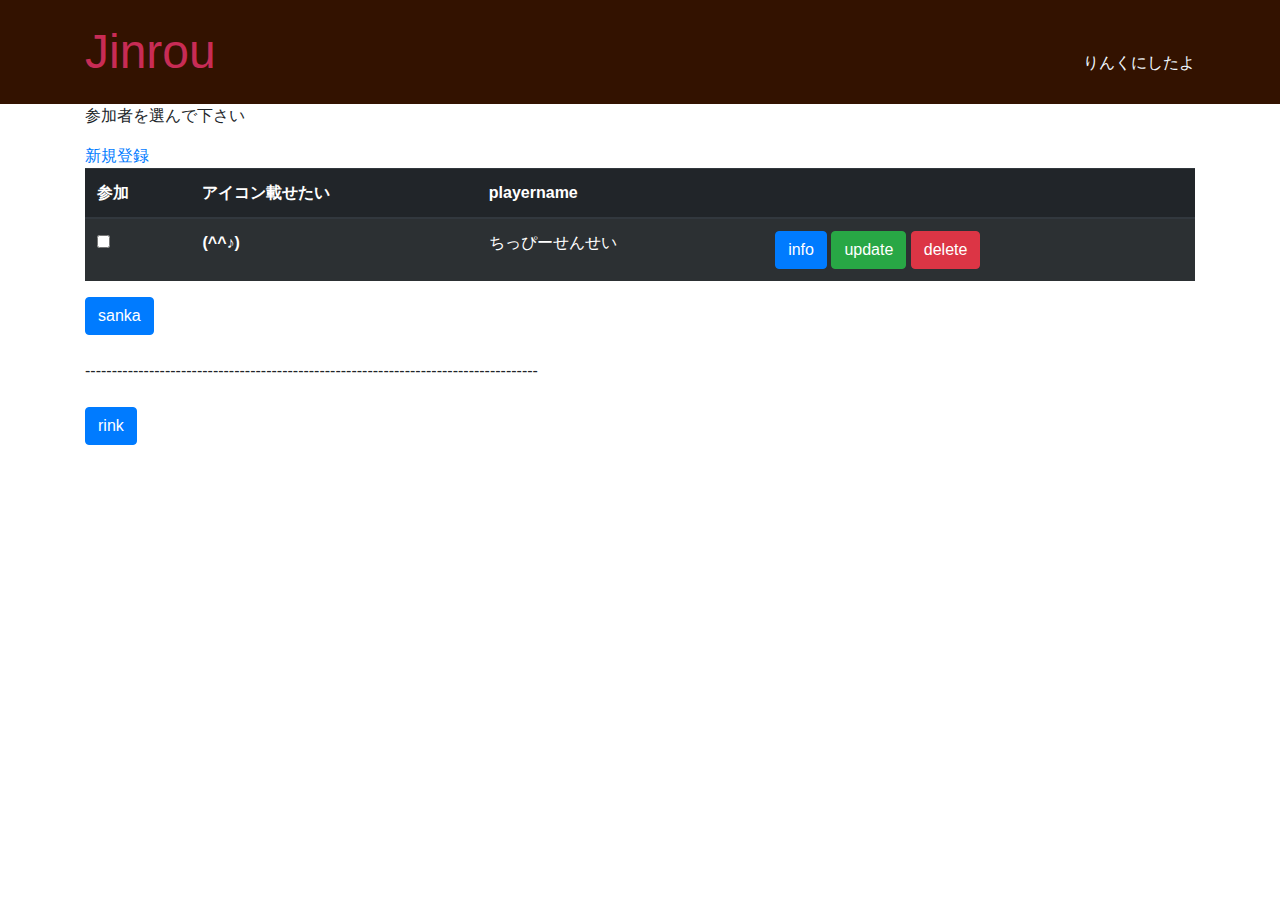
<file: MyMock/Index.html>
<!DOCTYPE html>
<html>
<head>
<meta charset="UTF-8">
<title>jinrou</title>
<link rel="stylesheet" type="text/css" href="css/bootstrap.min.css">
<link rel="stylesheet" type="text/css" href="css/origin/color.css">

</head>
<body>


	<nav class="navbar navbar-expand-lg navbar-light header">
		<div class="collapse navbar-collapse container" id="navbarText">
			<ul class="navbar-nav mr-auto">
				<li class="nav-item active">Jinrou</li>
			</ul>
			<span class="navbar-text">
				<a href="#">
					<font size ="3" color="#f0f8ff">
						りんくにしたよ
					</font>
				</a>
			</span>
		</div>
	</nav>


	<!-- <div class="header">
	<div class="container">
		    jinrou
			<span style="margin-right: 15em;"></span>
			<a href="#">
				<font size="5" >modoru
				</font>
			</a>
			</div>
	</div> -->

	<div class="container">

		<p>参加者を選んで下さい</p>
		<a
			href="file:///C:/Users/gunka/Documents/MyWebSite/MyMock/Regist.html">新規登録</a>
		<form method="post" action="#">
			<!--参加人数を決めるのテーブル-->
			<table class="table table-striped table-dark">
				<thead>
					<tr>
						<th scope="col">参加</th>
						<th scope="col">アイコン載せたい</th>
						<th scope="col">playername</th>
						<th scope="col"></th>
					</tr>
				</thead>
				<tbody>
					<!--人数分ループ -->
					<tr>
						<th><input type="checkbox" name="sanka"></th>
						<th scope="row">(^^♪)</th>
						<td>ちっぴーせんせい</td>
						<td><a class="btn btn-primary" href="#" role="button">info</a>
							<a class="btn btn-success" href="#" role="button">update</a> <a
							class="btn btn-danger" href="#" role="button">delete</a></td>
					</tr>
					<!-- ループ終了 -->
				</tbody>
			</table>
			<input type="submit" class="btn btn-primary" value="sanka"> <br>
			<br>-------------------------------------------------------------------------------------<br>
			<br> <a class="btn btn-primary"
				href="file:///C:/Users/gunka/Documents/MyWebSite/MyMock/PlayerKakunin.html"
				role="button">rink</a>
		</form>
	</div>
</body>
</html>
</file>
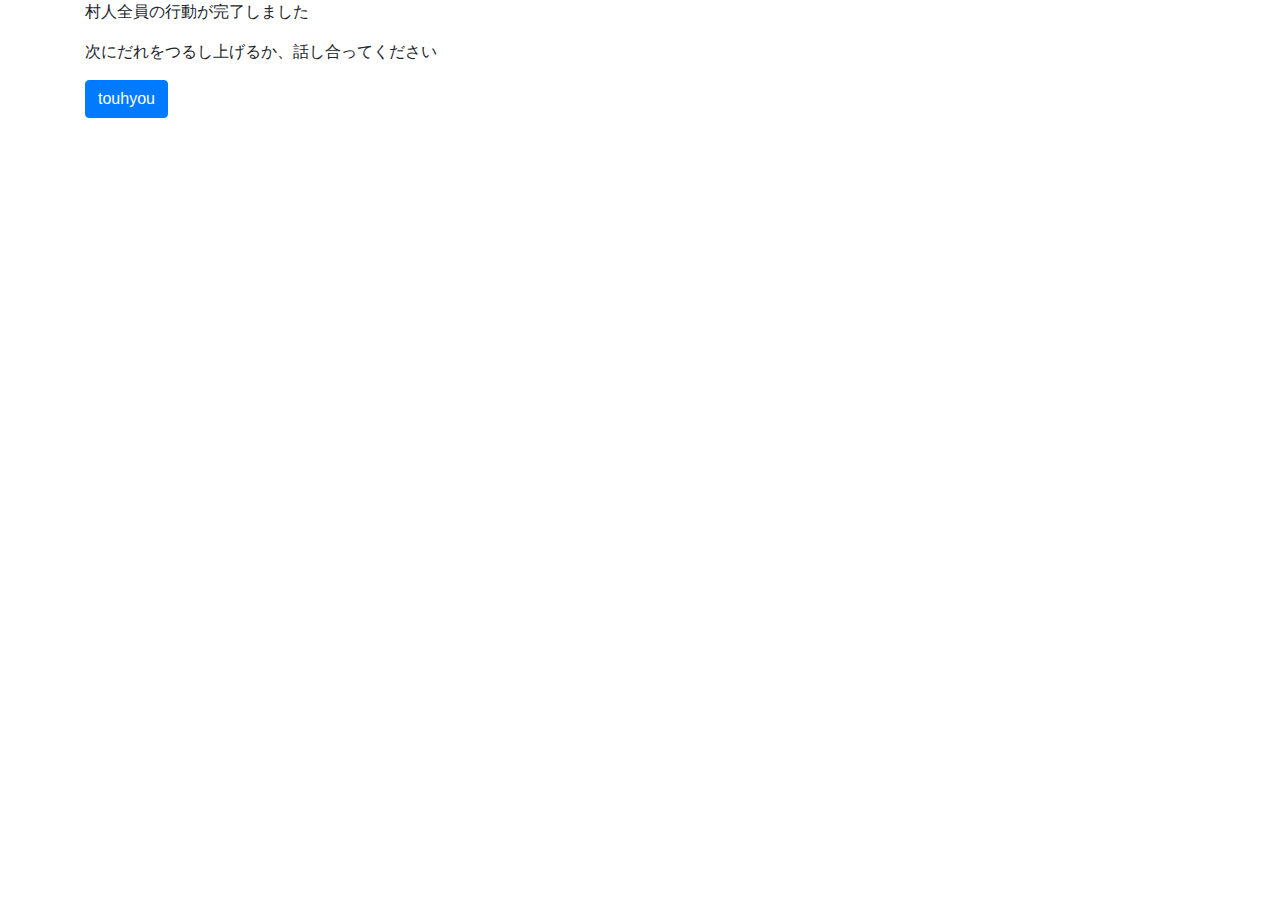
<file: MyMock/Hanasiai.html>
<!DOCTYPE html>
<html>
<head>
<meta charset="UTF-8">
<title>hanasiai</title>
<link rel="stylesheet" type="text/css" href="css/bootstrap.min.css">
</head>
<body>
	<div class="container">
		<p>村人全員の行動が完了しました </p>
		<p>次にだれをつるし上げるか、話し合ってください</p>
		<a class="btn btn-primary"href="file:///C:/Users/gunka/Documents/MyWebSite/MyMock/PlayerKakunin.html"role="button">touhyou</a>
	</div>
</body>
</html>
</file>
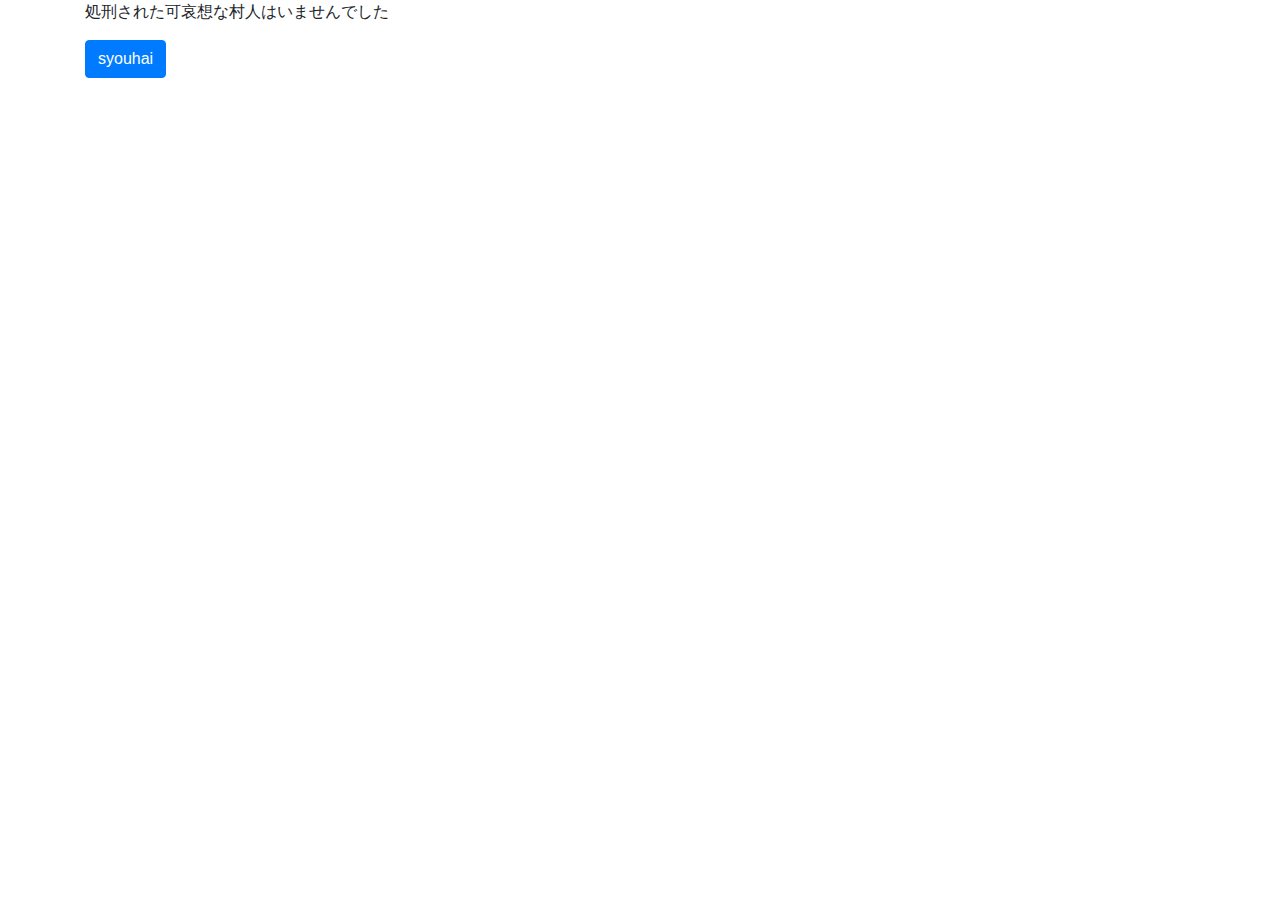
<file: MyMock/Heiwa.html>
<!DOCTYPE html>
<html>
<head>
<meta charset="UTF-8">
<title>Insert title here</title>
<link rel="stylesheet" type="text/css" href="css/bootstrap.min.css">
</head>
<body>
	<div class="container">

		<p>処刑された可哀想な村人はいませんでした</p>
		<a class="btn btn-primary"href="file:///C:/Users/gunka/Documents/MyWebSite/MyMock/syouhai.html"role="butten">syouhai</a>

	</div>
</body>
</html>
</file>
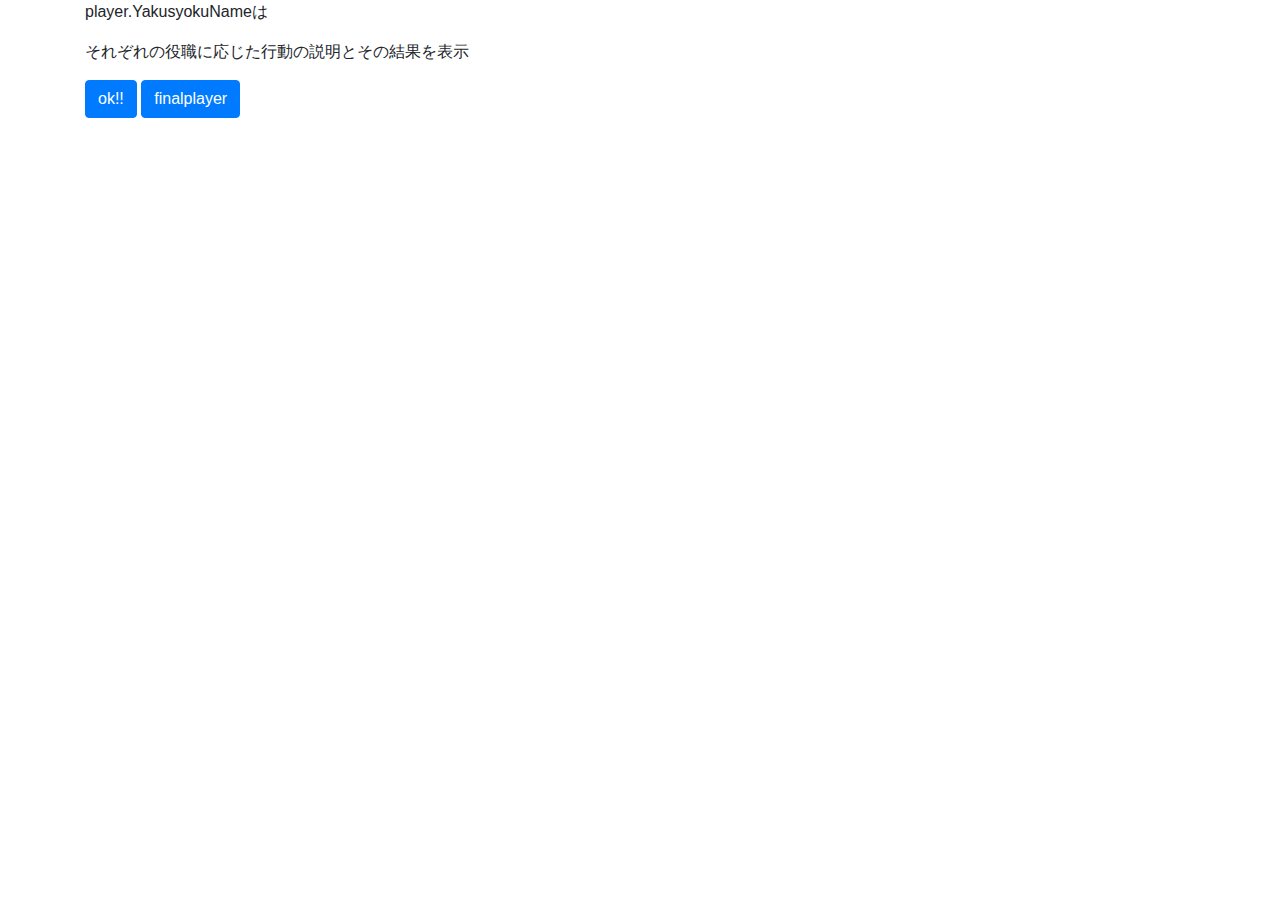
<file: MyMock/Koudou.html>
<!DOCTYPE html>
<html>
<head>
<meta charset="UTF-8">
<title>Koudou</title>
<link rel="stylesheet" type="text/css" href="css/bootstrap.min.css">
</head>
<body>
	<div class="container">

		<p>player.YakusyokuNameは</p>
		<p>それぞれの役職に応じた行動の説明とその結果を表示</p>
		<a class="btn btn-primary"href="file:///C:/Users/gunka/Documents/MyWebSite/MyMock/PlayerKakunin.html"role="button">ok!!</a>
		<a class="btn btn-primary"href="file:///C:/Users/gunka/Documents/MyWebSite/MyMock/Hanasiai.html"role="button">finalplayer</a>

	</div>
</body>
</html>
</file>
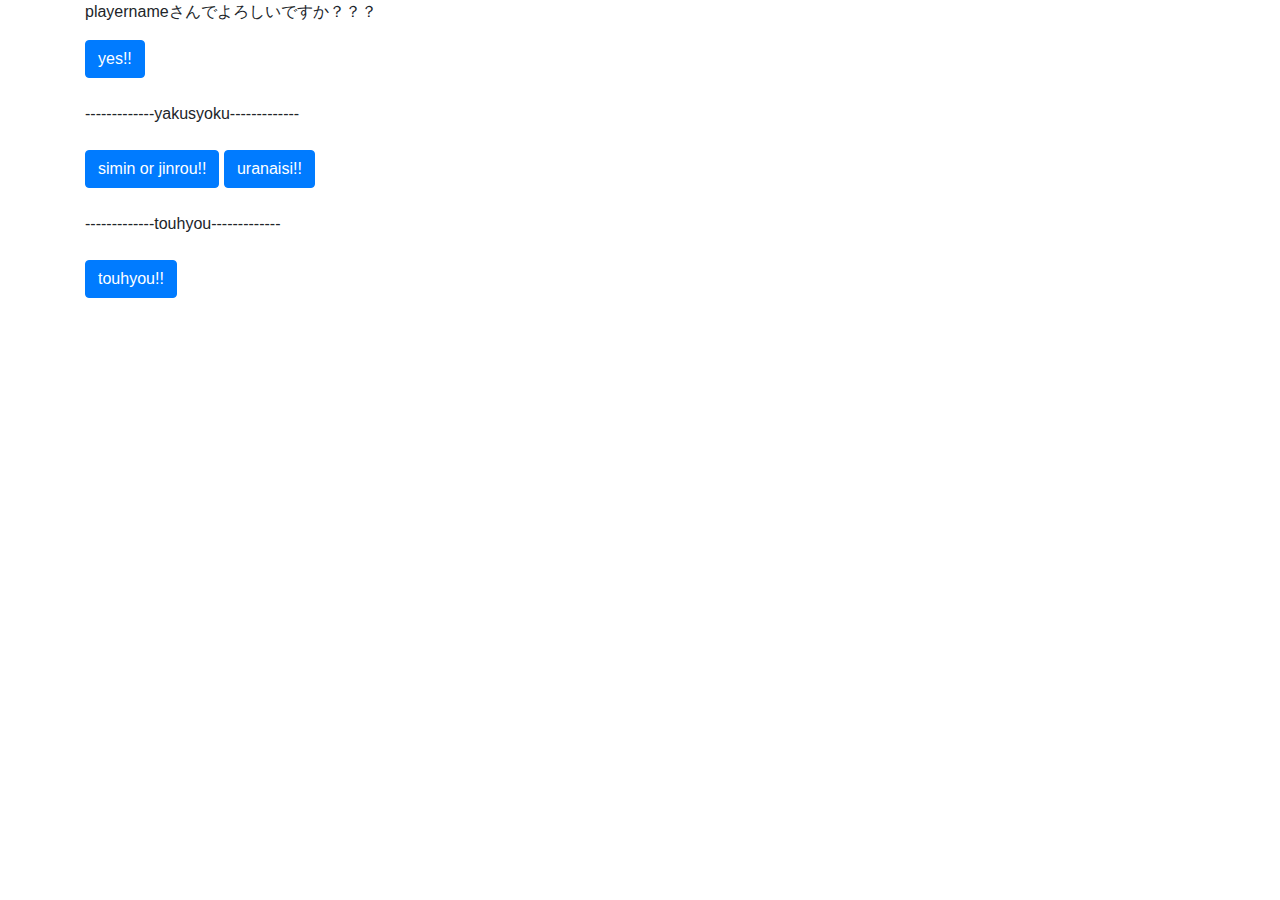
<file: MyMock/PlayerKakunin.html>
<!DOCTYPE html>
<html>
<head>
<meta charset="UTF-8">
<title>Insert title here</title>
<link rel="stylesheet" type="text/css" href="css/bootstrap.min.css">
</head>
<body>
	<div class="container">

		<P>playernameさんでよろしいですか？？？</P>
		<a class="btn btn-primary"href=""role="butten">yes!!</a>
		<br><br>-------------yakusyoku-------------<br><br>
		<a class="btn btn-primary"href="Simin.html"role="butten">simin or jinrou!!</a>
		<a class="btn btn-primary"href="Uranaisi.html"role="butten">uranaisi!!</a>
		<br><br>-------------touhyou-------------<br><br>
		<a class="btn btn-primary"href="Touhyou.html"role="butten">touhyou!!</a>
	</div>
</body>
</html>
</file>
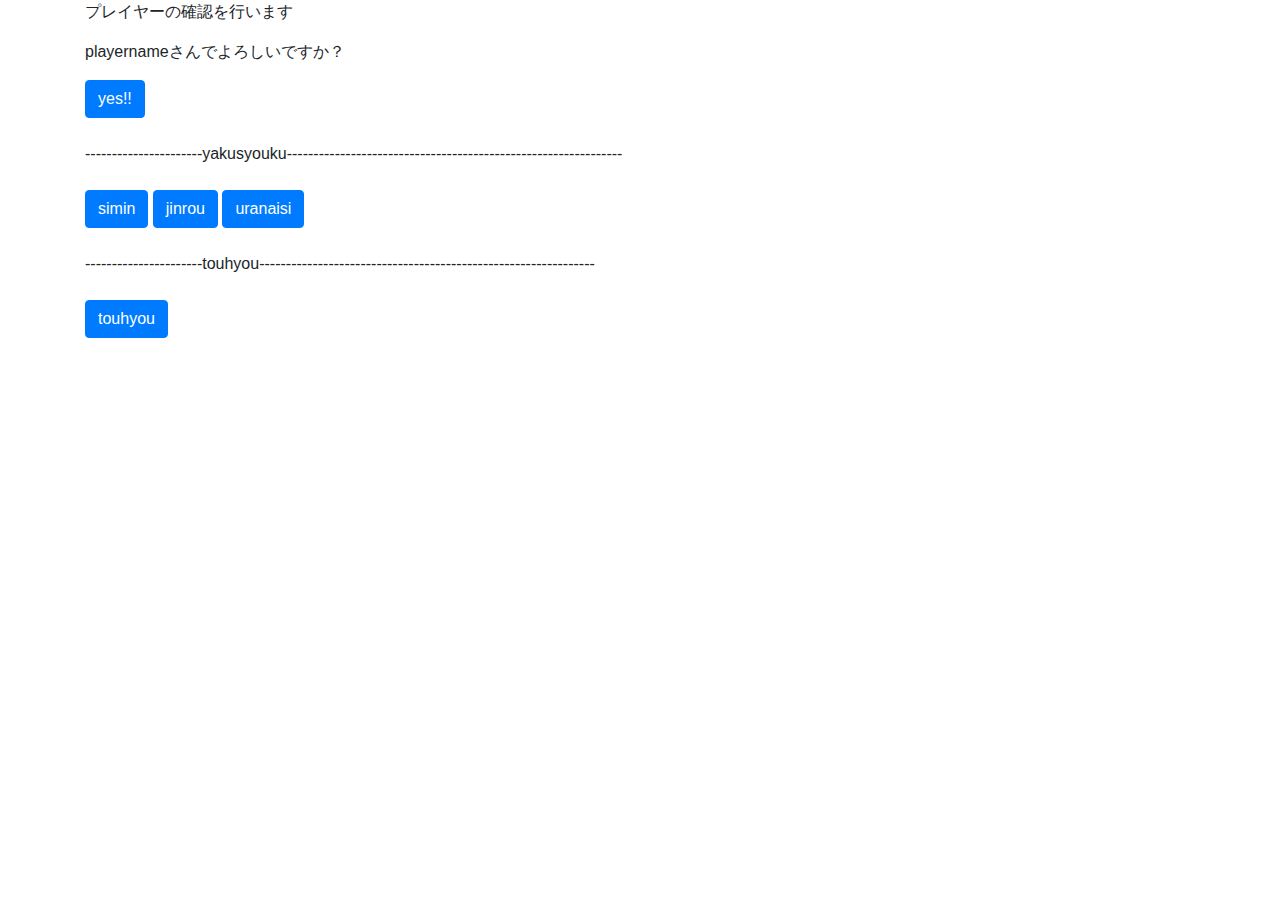
<file: MyMock/PlayerKekka.html>
<!DOCTYPE html>
<html>
<head>
<meta charset="UTF-8">
<title>Insert title here</title>
<link rel="stylesheet" type="text/css" href="css/bootstrap.min.css">
</head>
<body>
	<div class="container">

		<p>プレイヤーの確認を行います</p>
		<p>playernameさんでよろしいですか？</p>
		<a class="btn btn-primary"href="#"role="button">yes!!</a>
		<br><br>----------------------yakusyouku---------------------------------------------------------------<br><br>
		<a class="btn btn-primary"href="file:///C:/Users/gunka/Documents/MyWebSite/MyMock/Simin.html"role="button">simin</a>
		<a class="btn btn-primary"href="file:///C:/Users/gunka/Documents/MyWebSite/MyMock/Simin.html"role="button">jinrou</a>
		<a class="btn btn-primary"href="file:///C:/Users/gunka/Documents/MyWebSite/MyMock/Uranaisi.html"role="button">uranaisi</a>
		<br><br>----------------------touhyou---------------------------------------------------------------<br><br>
		<a class="btn btn-primary"href="file:///C:/Users/gunka/Documents/MyWebSite/MyMock/Touhyou.html"role="button">touhyou</a>

	</div>
</body>
</html>
</file>
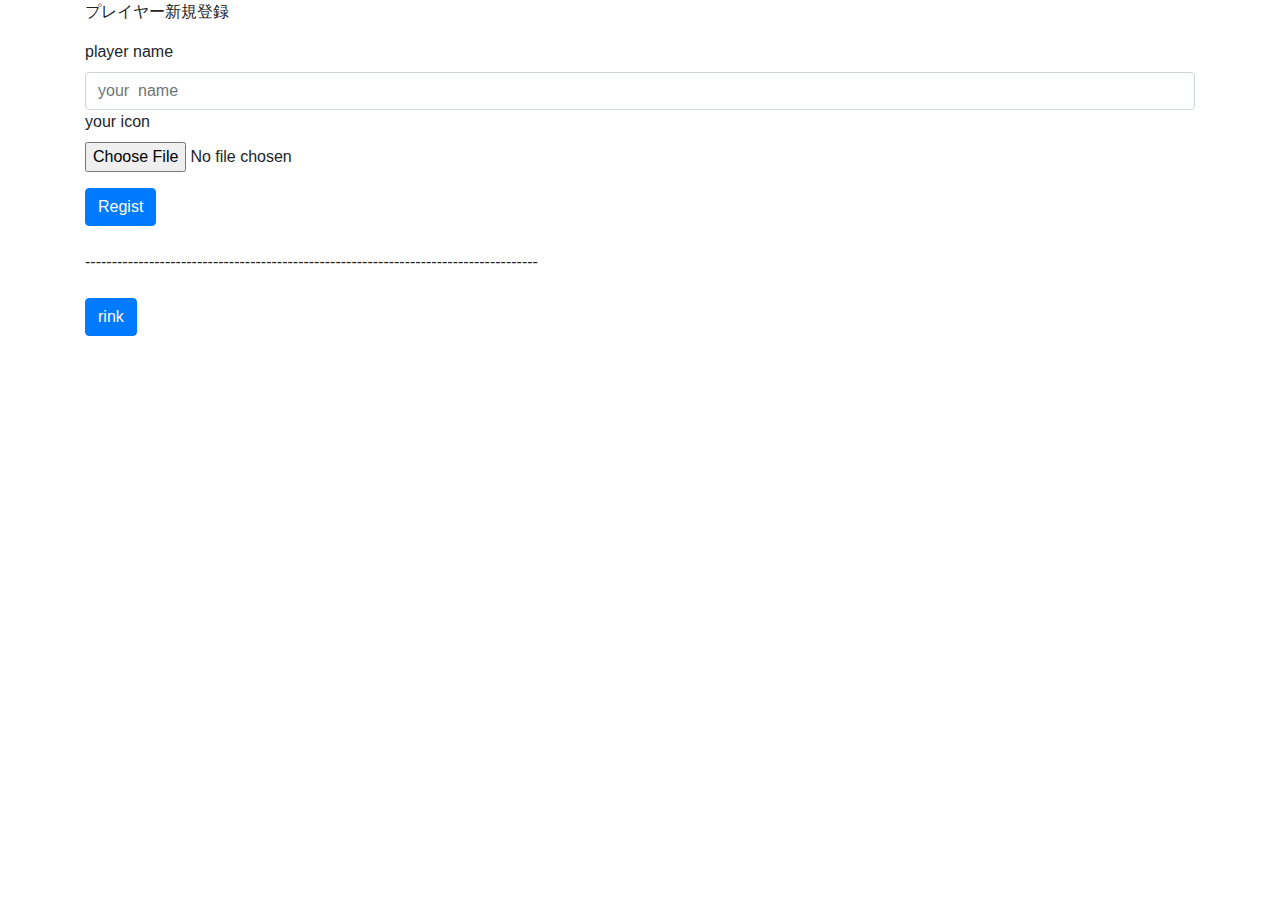
<file: MyMock/Regist.html>
<!DOCTYPE html>
<html>
<head>
<meta charset="UTF-8">
<title>regist</title>
<link rel="stylesheet" type="text/css" href="css/bootstrap.min.css">

</head>
<body>
	<div class="container">

		<p>プレイヤー新規登録</p>
		<form method="post" action="#">

			<label for="playername">player  name</label>
			<input class="form-control" type="text"  required name="playername" placeholder="your  name" >

	 		 <div class="form-group">
	   	 		<label for="exampleFormControlFile1">your icon</label>
	    		<input type="file" class="form-control-file" id="exampleFormControlFile1">
	 		 </div>

			<input type="submit" class="btn btn-primary" value="Regist">

			<br><br>-------------------------------------------------------------------------------------<br><br>
			<a class="btn btn-primary"href="file:///C:/Users/gunka/Documents/MyWebSite/MyMock/Index.html"role="button">rink</a>
		</form>

	</div>
</body>
</file>
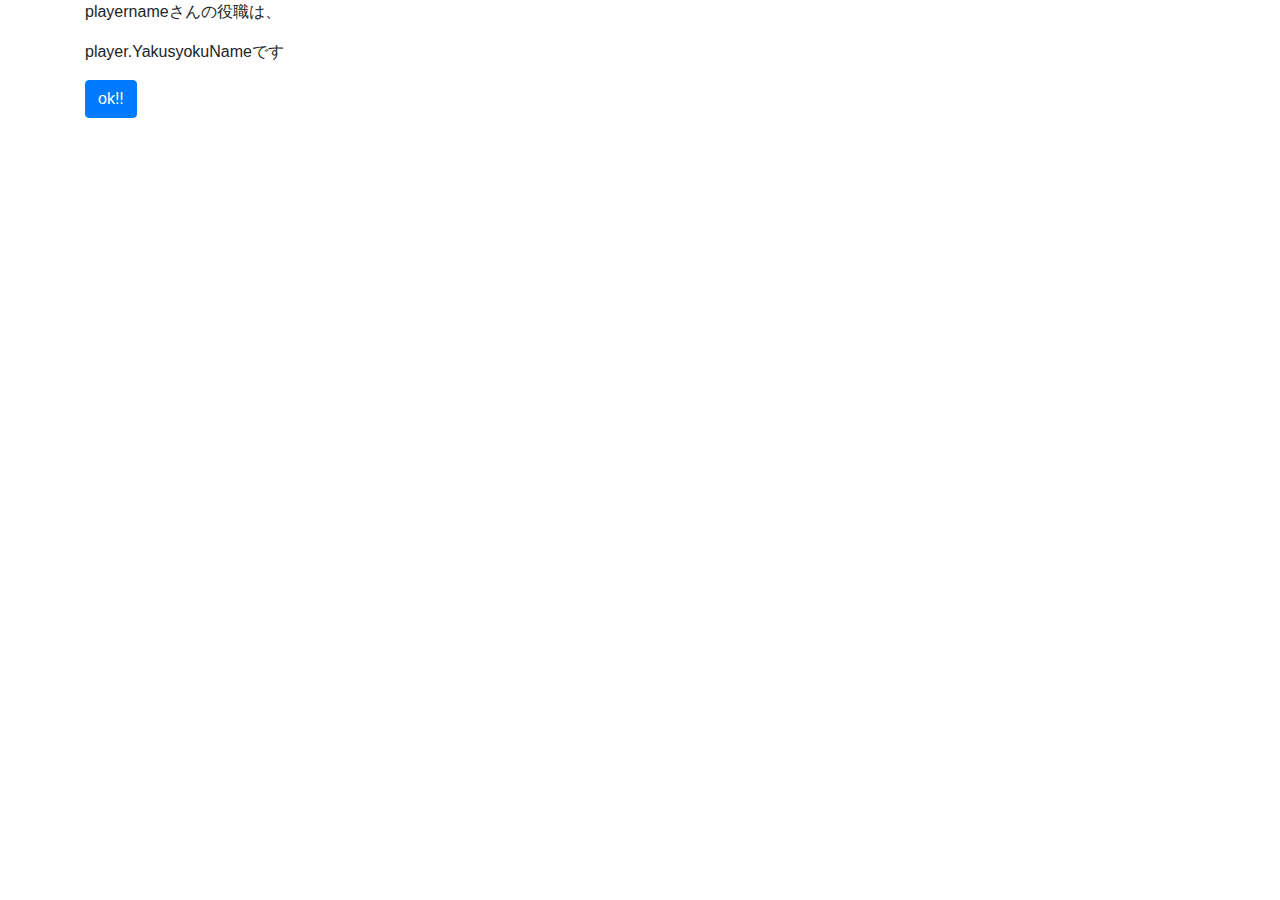
<file: MyMock/Simin.html>
<!DOCTYPE html>
<html>
<head>
<meta charset="UTF-8">
<title>Simin</title>
<link rel="stylesheet" type="text/css" href="css/bootstrap.min.css">

</head>
<body>
	<div class="container">

		<p>playernameさんの役職は、</p>
		<p>player.YakusyokuNameです</p>
		<a class="btn btn-primary"href="file:///C:/Users/gunka/Documents/MyWebSite/MyMock/Koudou.html"role="button">ok!!</a>

	</div>
</body>
</html>
</file>
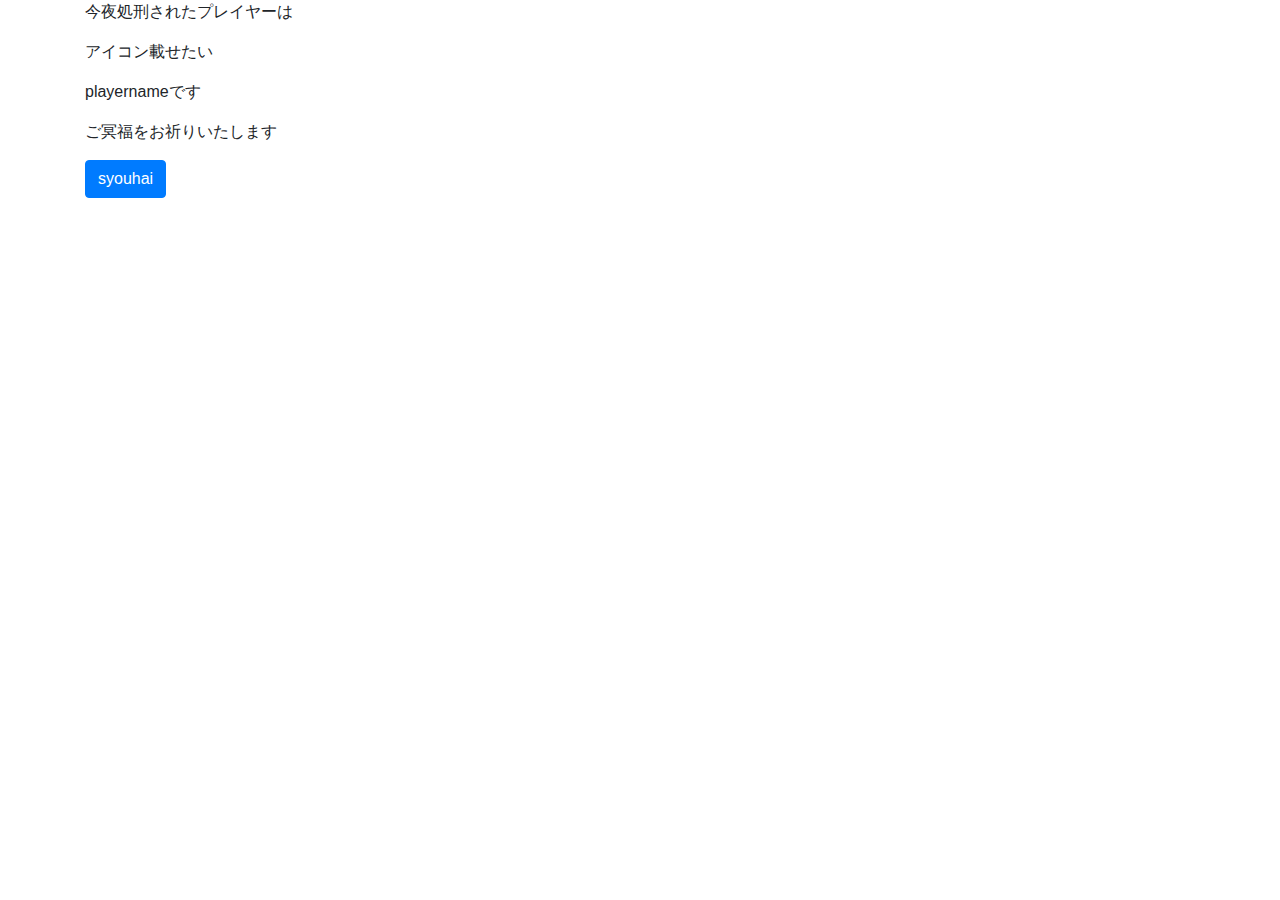
<file: MyMock/Syokei.html>
<!DOCTYPE html>
<html>
<head>
<meta charset="UTF-8">
<title>Insert title here</title>
<link rel="stylesheet" type="text/css" href="css/bootstrap.min.css">
</head>
<body>
	<div class="container">

		<p>今夜処刑されたプレイヤーは</p>
		<p>アイコン載せたい</p>
		<p>playernameです</p>
		<p>ご冥福をお祈りいたします</p>
		<a class="btn btn-primary"href="Syouhai.html"role="butten">syouhai</a>
	</div>
</body>
</html>
</file>
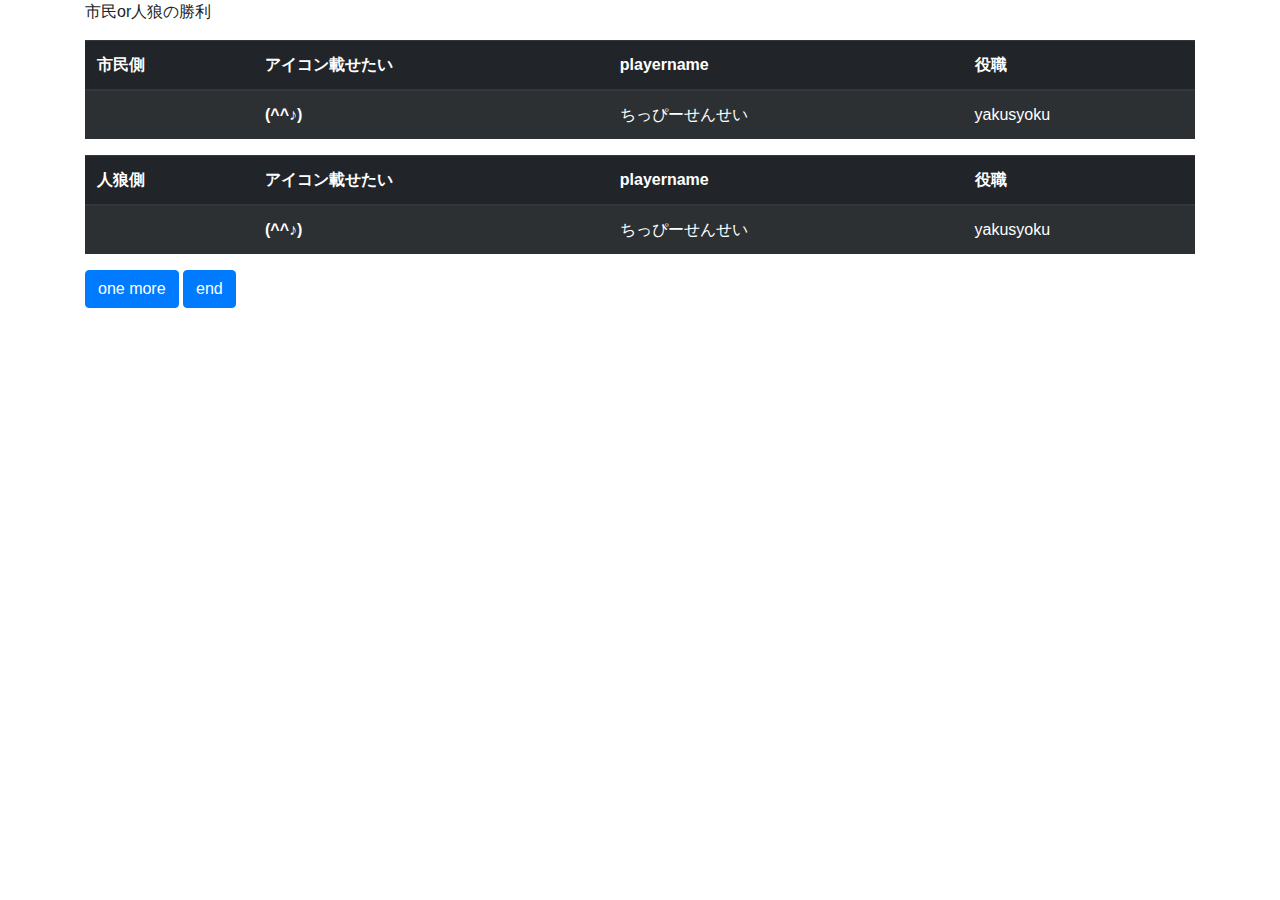
<file: MyMock/Syouhai.html>
<!DOCTYPE html>
<html>
<head>
<meta charset="UTF-8">
<title>Insert title here</title>
<link rel="stylesheet" type="text/css" href="css/bootstrap.min.css">
</head>
<body>
	<div class="container">
		<p>市民or人狼の勝利</p>
		<table class="table table-striped table-dark">
				<thead>
					<tr>
						<th scope="col">市民側</th>
						<th scope="col">アイコン載せたい</th>
						<th scope="col">playername</th>
						<th scope="col">役職</th>
					</tr>
				</thead>
					<tbody>
					<!--人数分ループ -->
						<tr>
							<th></th>
							<th scope="row">(^^♪)</th>
							<td>ちっぴーせんせい</td>
							<td>yakusyoku</td>
						</tr>
						<!-- ループ終了 -->
					</tbody>
				</table>

		<table class="table table-striped table-dark">
				<thead>
					<tr>
						<th scope="col"	>人狼側</th>
						<th scope="col">アイコン載せたい</th>
						<th scope="col">playername</th>
						<th scope="col">役職</th>
					</tr>
				</thead>
					<tbody>
					<!--人数分ループ -->
						<tr>
							<th></th>
							<th scope="row">(^^♪)</th>
							<td>ちっぴーせんせい</td>
							<td>yakusyoku</td>
						</tr>
						<!-- ループ終了 -->
					</tbody>
				</table>
			<a class="btn btn-primary"href="PlayerKakunin.html"role="button">one more</a>
			<a class="btn btn-primary"href="index.html"role="button">end</a>
	</div>
</body>
</html>
</file>
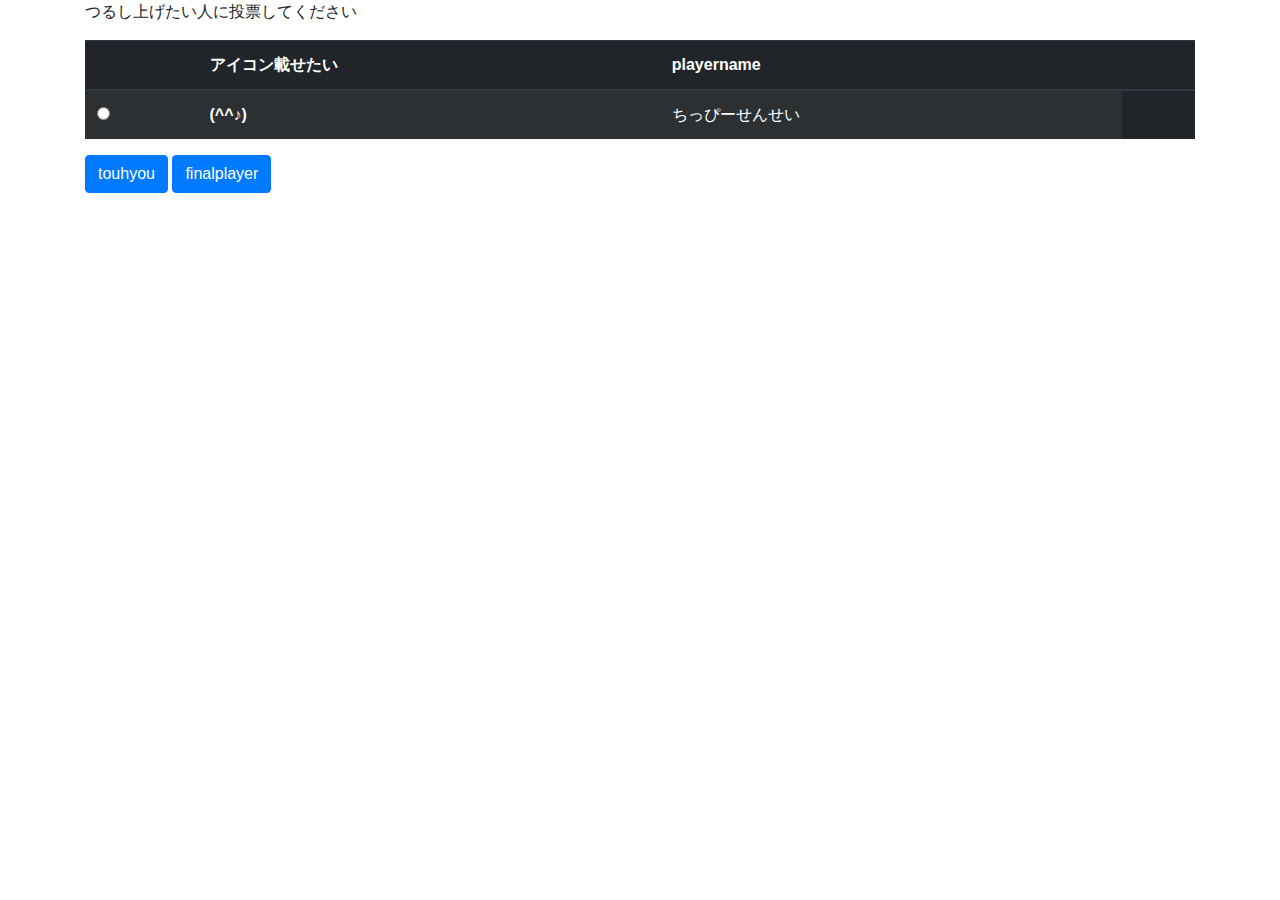
<file: MyMock/Touhyou.html>
<!DOCTYPE html>
<html>
<head>
<meta charset="UTF-8">
<title>Insert title here</title>
<link rel="stylesheet" type="text/css" href="css/bootstrap.min.css">
</head>
<body>
	<div class="container">
		<p>つるし上げたい人に投票してください</p>
		<table class="table table-striped table-dark">
				<thead>
					<tr>
						<th scope="col"></th>
						<th scope="col">アイコン載せたい</th>
						<th scope="col">playername</th>
						<th scope="col"></th>
					</tr>
				</thead>
				<tbody>
				<!--人数分ループ -->
					<tr>
						<th><input type="radio" name="sanka"></th>
						<th scope="row">(^^♪)</th>
						<td>ちっぴーせんせい</td>
					</tr>
				<!-- ループ終了 -->

				</tbody>
		</table>
		<a class="btn btn-primary"href="PlayerKakunin.html"role="button">touhyou</a>
		<a class="btn btn-primary"href="file:///C:/Users/gunka/Documents/MyWebSite/MyMock/TouhyouKekka.html"role="button">finalplayer</a>
	</div>
</body>
</html>
</file>
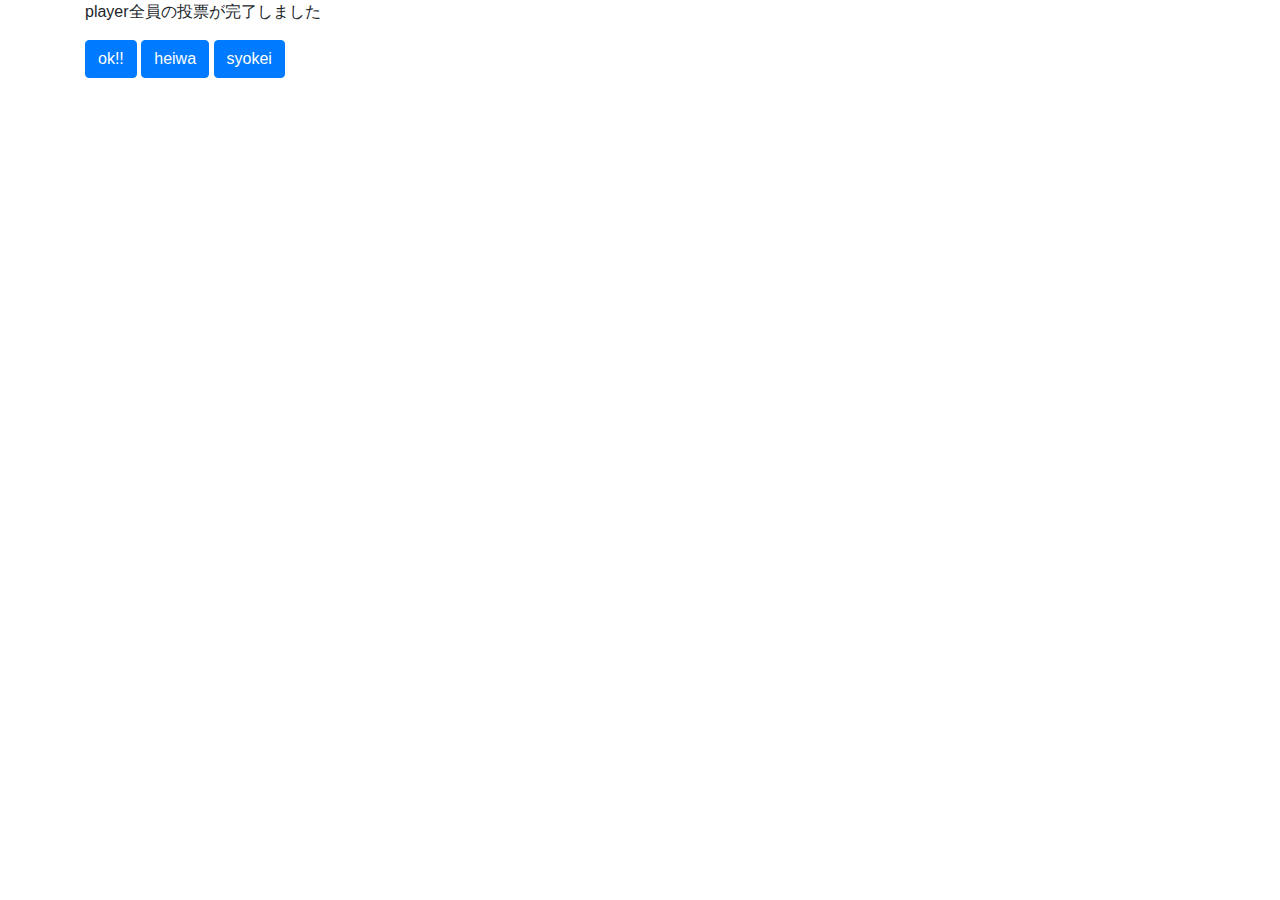
<file: MyMock/TouhyouKekka.html>
<!DOCTYPE html>
<html>
<head>
<meta charset="UTF-8">
<title>Insert title here</title>
<link rel="stylesheet" type="text/css" href="css/bootstrap.min.css">

</head>
<body>
	<div class="container">
		<p>player全員の投票が完了しました</p>
		<a class="btn btn-primary"href=""role="butten">ok!!</a>
		<a class="btn btn-primary"href="Heiwa.html"role="button">heiwa</a>
		<a class="btn btn-primary"href="Syokei.html"role="button">syokei</a>
	</div>
</body>
</html>
</file>
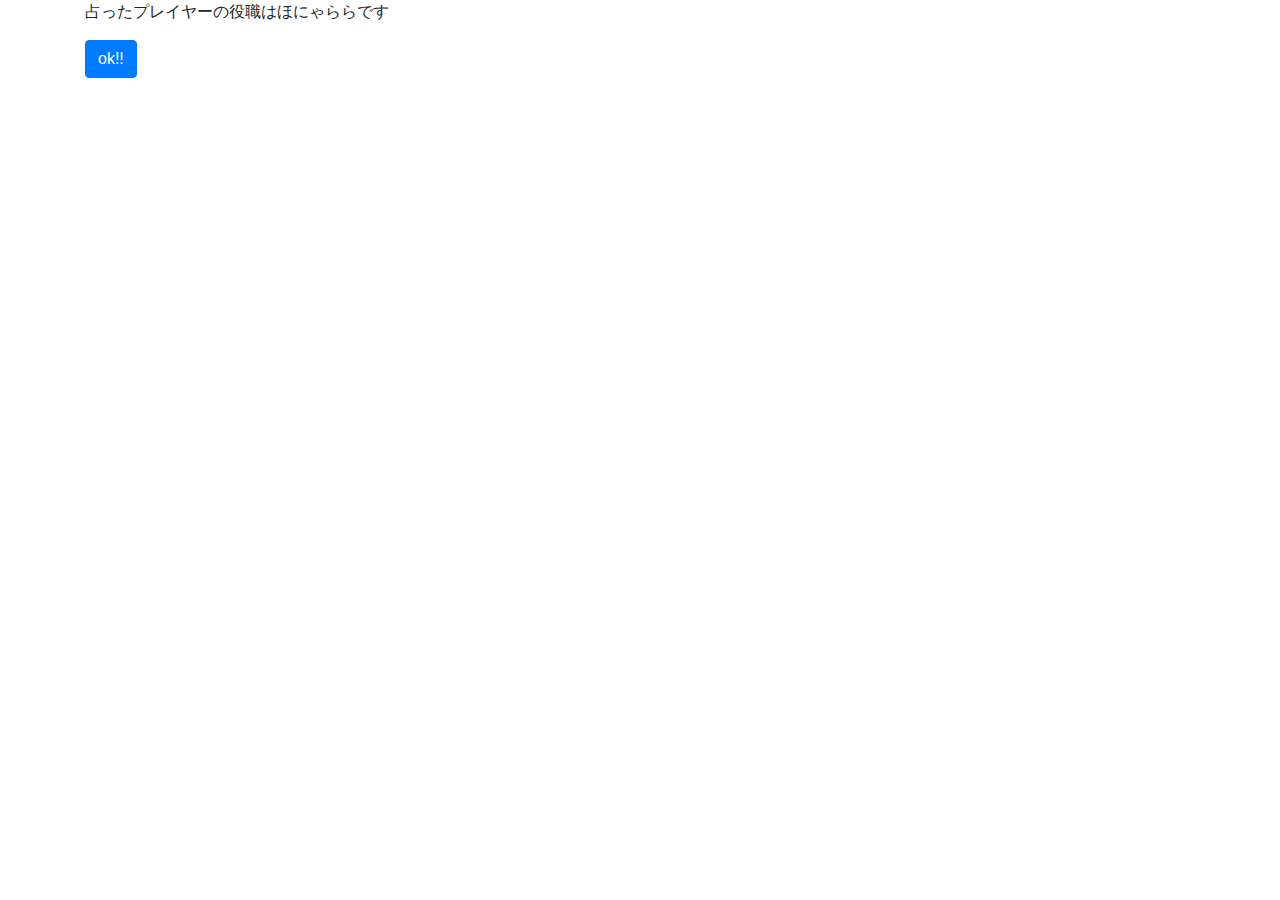
<file: MyMock/UranaiKekka.html>
<!DOCTYPE html>
<html>
<head>
<meta charset="UTF-8">
<title>Insert title here</title>
<link rel="stylesheet" type="text/css" href="css/bootstrap.min.css">
</head>
<body>
	<div class="container">
		<p>占ったプレイヤーの役職はほにゃららです</p>
		<a class="btn btn-primary"href="file:///C:/Users/gunka/Documents/MyWebSite/MyMock/PlayerKakunin.html"role="button">ok!!</a>
	</div>
</body>
</html>
</file>
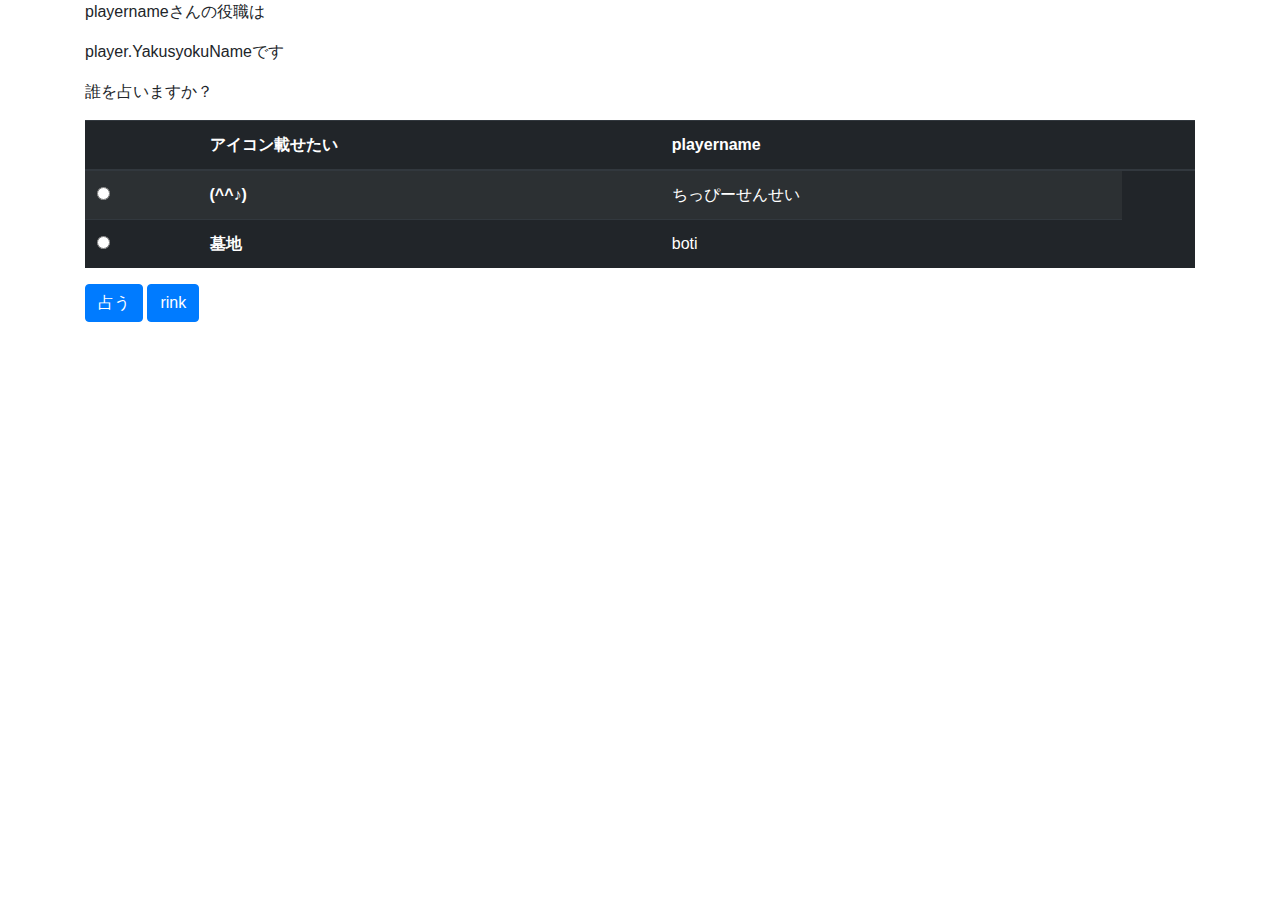
<file: MyMock/Uranaisi.html>
<!DOCTYPE html>
<html>
<head>
<meta charset="UTF-8">
<title>Uranaisi</title>
<link rel="stylesheet" type="text/css" href="css/bootstrap.min.css">
</head>
<body>
	<div class="container">
		<p>playernameさんの役職は</p>
		<p>player.YakusyokuNameです</p>
		<p>誰を占いますか？</p>
		<table class="table table-striped table-dark">
				<thead>
					<tr>
						<th scope="col"></th>
						<th scope="col">アイコン載せたい</th>
						<th scope="col">playername</th>
						<th scope="col"></th>
					</tr>
				</thead>
				<tbody>
				<!--人数分ループ -->
					<tr>
						<th><input type="radio" name="sanka"></th>
						<th scope="row">(^^♪)</th>
						<td>ちっぴーせんせい</td>
					</tr>
				<!-- ループ終了 -->
					<tr>
						<th><input type="radio" name="sanka"></th>
						<th>墓地</th>
						<td>boti</td>
					</tr>

				</tbody>
		</table>
		<a class="btn btn-primary"href="#"role="button">占う</a>
		<a class="btn btn-primary"href="file:///C:/Users/gunka/Documents/MyWebSite/MyMock/UranaiKekka.html"role="button">rink</a>
	</div>
</body>
</html>
</file>
<file: MyMock/css/origin/color.css>
.login-area {
	background-color: #778899;
	width: 700px;
	padding: 20px;
}
.username-area{
	background-color: #778899;
	font-size:130%;
	color:indigo;
	padding: 8px;
}
.backgroud-area{
	background-color: #778899;
}
.background-denger{
	background-color:red;
}
.background-success{
	background-color:palegreen;
}
.header{
	background-color:#331200;
	font-size:300%;
	color:#c82c55;
}
</file>
